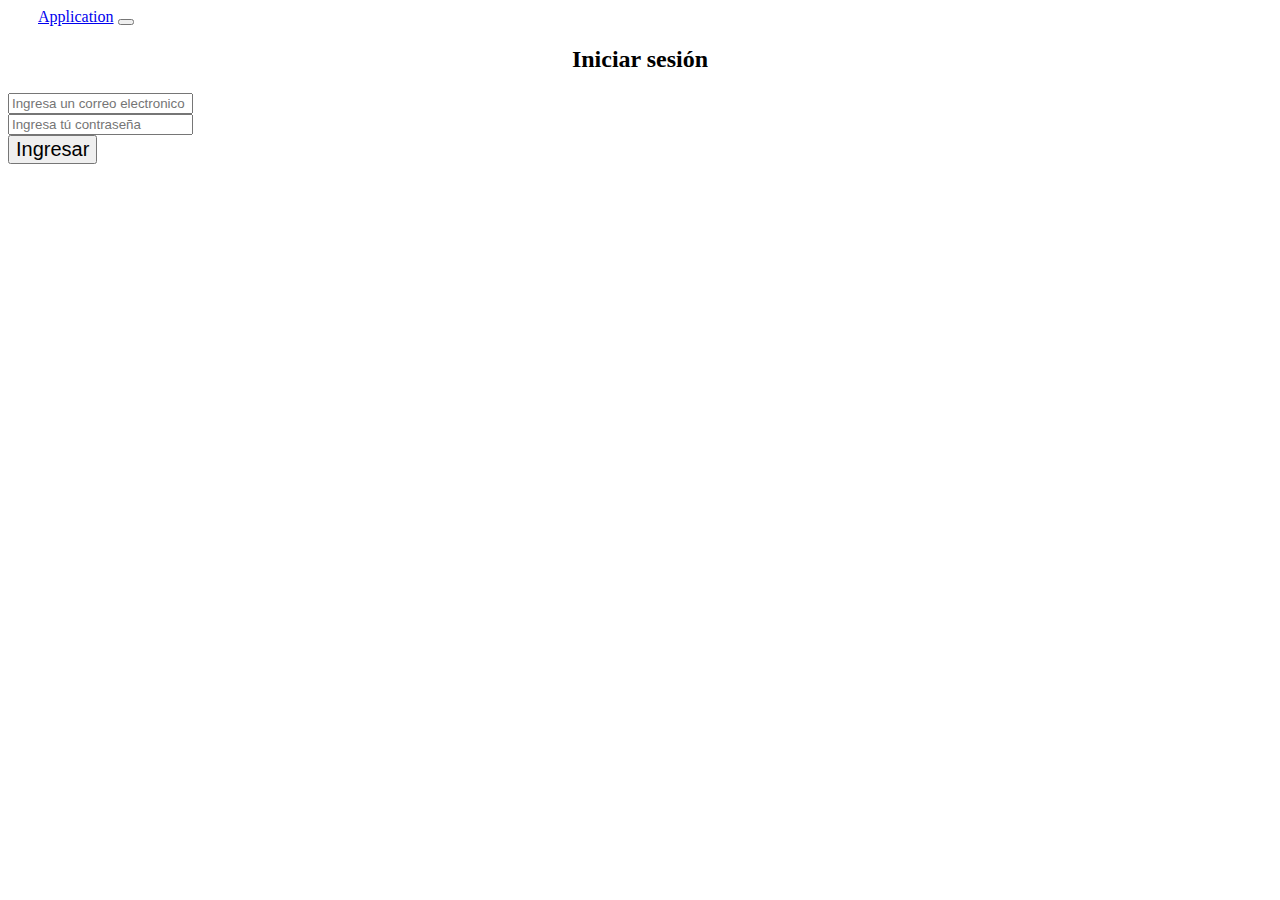
<file: index.html>
<!DOCTYPE html>
<html lang="es">
<head>
    <meta charset="UTF-8">
    <meta name="viewport" content="width=device-width, initial-scale=1.0">
    <meta http-equiv="X-UA-Compatible" content="ie=edge">
    <link rel="stylesheet" href="https://bootswatch.com/4/lumen/bootstrap.min.css">
    <link rel="stylesheet" href="../src/css/style.css">
    <title>sessionStorage</title>
</head>
<body>
    <nav class="navbar navbar-expand-lg navbar-dark bg-primary">
        <a href="#" class="navbar-brand">Application</a>
        <button class="navbar-toggler" type="button" data-toggle="collapse" data-target="#navbarColor01" aria-controls="navbarColor01" aria-expanded="false" aria-label="Toggle navigation">
            <span class="navbar-toggler-icon"></span>
        </button>
    </nav>

    <div class="container">
        <div class="row mt-4">
            <div class="col-md-12">
              <div class="card border-primary mb-3" style="max-width: 100rem;">
                    <div class="card-header">
                        <h2>Iniciar sesión</h2>
                    </div>
                    <div class="card-body">
                        <form id="form-session">
                            <div class="form-group">
                                <input type="email" id="email" placeholder="Ingresa un correo electronico" class="form-control">
                            </div>
                            <div class="form-group">
                                <input type="password" id="password" placeholder="Ingresa tú contraseña" class="form-control">
                            </div>

                            <button class="btn btn-primary btn-block">Ingresar</button>
                        </form>
                    </div>
                </div>
            </div>
        </div>
    </div>


    
    <script
    src="https://code.jquery.com/jquery-3.4.1.min.js"
    integrity="sha256-CSXorXvZcTkaix6Yvo6HppcZGetbYMGWSFlBw8HfCJo="
    crossorigin="anonymous"></script>
    <script src="../src/js/App.js"></script>
</body>
</html>
</file>
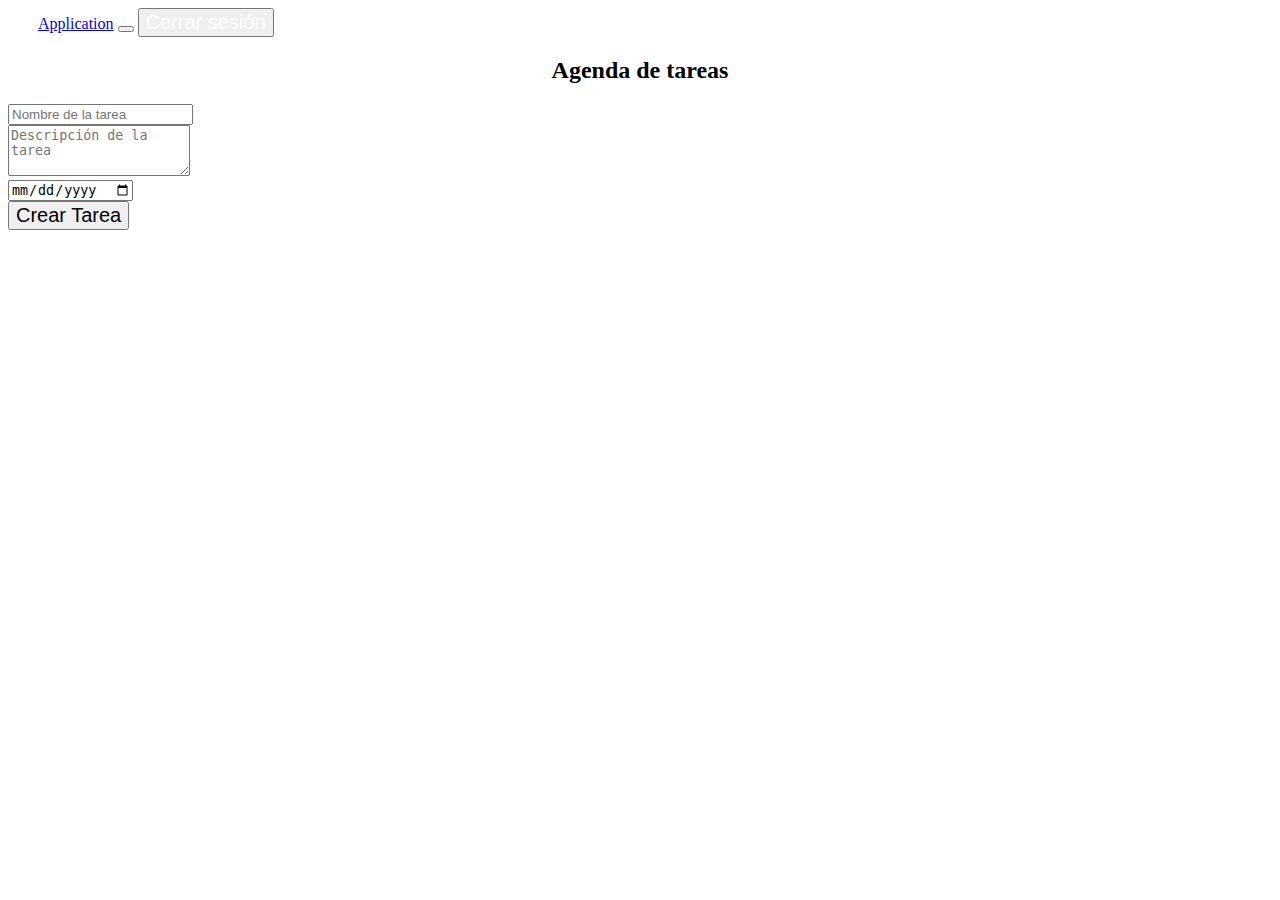
<file: user.html>
<!DOCTYPE html>
<html lang="es">
<head>
    <meta charset="UTF-8">
    <meta name="viewport" content="width=device-width, initial-scale=1.0">
    <meta http-equiv="X-UA-Compatible" content="ie=edge">
    <link rel="stylesheet" href="https://bootswatch.com/4/lumen/bootstrap.min.css">
    <link rel="stylesheet" href="../src/css/style.css">
    <title>sessionStorage</title>
</head>
<body>
    <nav class="navbar navbar-expand-lg navbar-dark bg-primary">
        <a href="#" class="navbar-brand">Application</a>
        <button class="navbar-toggler" type="button" data-toggle="collapse" data-target="#navbarColor01" aria-controls="navbarColor01" aria-expanded="false" aria-label="Toggle navigation">
            <span class="navbar-toggler-icon"></span>
        </button>

        <button class="btn btn-link" onclick="deleteSession()">Cerrar sesión</button>
    </nav>


    <div id="ui-users"></div>


    <div class="container">
        <div class="row mt-4">
            <div class="col-md-4">
                <div class="card border-primary mb-3" style="max-width: 100rem;">
                    <div class="card-header">
                        <h2>Agenda de tareas</h2>
                    </div>
                    <div class="card-body">
                        <form id="form-data">
                            <div class="form-group">
                                <input type="text" id="name" placeholder="Nombre de la tarea" class="form-control">
                            </div>
                            <div class="form-group">
                                <textarea class="form-control" id="description" placeholder="Descripción de la tarea" rows="3"></textarea>
                            </div>
                            <div class="form-group">
                                <input type="date" id="date" placeholder="Fecha de la tarea" class="form-control">
                            </div>

                            <button class="btn btn-primary btn-block button-task">Crear Tarea</button>
                        </form>
                    </div>
                </div>
            </div>
            <div class="col-md-8">
                <div id="interface-task"></div>
            </div>
        </div>
    </div>



    <script
    src="https://code.jquery.com/jquery-3.4.1.min.js"
    integrity="sha256-CSXorXvZcTkaix6Yvo6HppcZGetbYMGWSFlBw8HfCJo="
    crossorigin="anonymous"></script>
    <script src="../src/js/delete-session.js"></script>
    <script src="../src/js/tasks.js"></script>
</body>
</html>
</file>
<file: src/css/style.css>
.navbar-brand {
    margin-left: 30px;
}
button, .btn {
    font-size: 20px;
}

h2 {
    text-align: center;
}

button, .button-task {
    font-size: 20px;
}

.btn-link {
    color: white;
}
</file>
